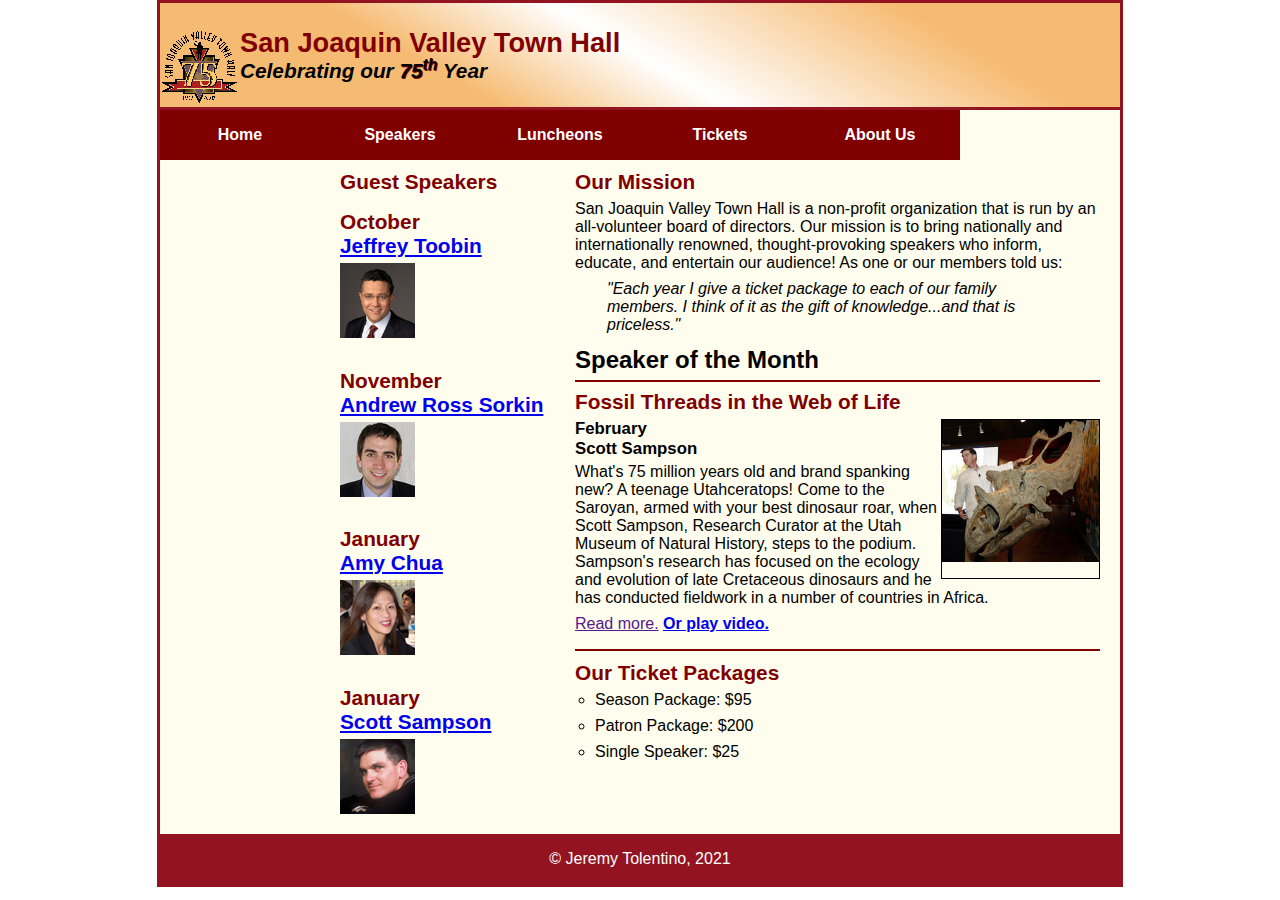
<file: index.html>
<!DOCTYPE html>
<html lang="en">

<head>
	<meta charset="utf-8">
	<title>San Joaquin Valley Town Hall</title>
	<link rel="shortcut icon" href="images/favicon.ico">
	<link rel="stylesheet" href="./styles/normalize.css">
	<link rel="stylesheet" href="./styles/main.css">
	<meta name="viewport" content="width=device-width, initial-scale=1.0">

	<link rel="stylesheet" href="styles/slicknav.css">
	<script src="https://code.jquery.com/jquery-2.1.3.min.js"></script>
	<script src="js/jquery.slicknav.min.js"></script>
	<script type="text/javascript">
		$(document).ready(function(){
			$('#nav_menu').slicknav({prependTo:"#mobile_menu"});
		});
	</script>

</head>

<body>
	<header>
		<img src = "images/town_hall_logo.gif" alt = "Town Hall Logo">

		<h2>San Joaquin Valley Town Hall</h2>
		<h3>Celebrating our <em class="shadow">75<sup>th</sup></em> Year</h3>
	</header>

	<nav id="mobile_menu">
	</nav>
	<ul id = "nav_menu">
		<li><a class="current" href = "index.html">Home</a></li>
		<li><a href = "index.html">Speakers</a></li>
		<li><a href = "index.html">Luncheons</a></li>
		<li><a href = "index.html">Tickets</a></li>
		<li id = "this_one">
			<a href = "index.html">About Us</a>
			<ul id = #sub_menu>
				<li><a href = "index.html">Our History</a></li>
				<li><a href = "index.html">Board of Directors</a></li>
				<li><a href = "index.html">Past Speakers</a></li>
				<li><a href = "index.html">Contact Information</a></li>
			</ul>
		</li>
	</ul>

	<main>
		<section>
			<h2>Our Mission</h2>

			<p>San Joaquin Valley Town Hall is a non-profit organization that is run by an all-volunteer board of directors. Our mission is to bring nationally and internationally renowned, thought-provoking speakers who inform, educate, and entertain our audience! As one or our members told us:</p>

			<blockquote>"Each year I give a ticket package to each of our family members. I think of it as the gift of knowledge...and that is priceless."</blockquote>


			<h1>Speaker of the Month</h1>
			<article>
				<h2>Fossil Threads in the Web of Life</h2>

				<img src = "images/sampson_dinosaur.jpg" alt = "Sampson & Dino Skull">

				<h3>February<br>
					Scott Sampson</h3>

				<p>What's 75 million years old and brand spanking new? A teenage Utahceratops! Come to the Saroyan, armed with your best dinosaur roar, when Scott Sampson, Research Curator at the Utah Museum of Natural History, steps to the podium. Sampson's research has focused on the ecology and evolution of late Cretaceous dinosaurs and he has conducted fieldwork in a number of countries in Africa.</p>

				<p><a href="">Read more.</a> <b> <a href = "media/sampson.swf" target="_blank">Or play video.</a></b></p>
			</article>

			<h2>Our Ticket Packages</h2>
			<ul>
				<li>Season Package: $95</li>
				<li>Patron Package: $200</li>
				<li>Single Speaker: $25</li>
			</ul>
		</section>

		<aside>
			<h2>Guest Speakers</h2>

			<h2>October<br>
				<a href = "speakers/toobin.html">Jeffrey Toobin</a></h2>
			<div>
				<img src = "images/toobin75.jpg" alt = "Jeffrey Toobin Image">
			</div>

			<h2>November<br>
				<a href = speakers/sorkin.html>Andrew Ross Sorkin</a></h2>
			<div>
				<img src = "images/sorkin75.jpg" alt = "Andrew Ross Sorkin Image">
			</div>

			<h2>January<br>
				<a href = speakers/chua.html>Amy Chua</a></h2>
			<div>
				<img src = "images/chua75.jpg" alt = "Amy Chua Image">
			</div>

			<h2>January<br>
				<a href = speakers/sampson.html>Scott Sampson</a></h2>
			<div>
				<img src = "images/sampson75.jpg" alt = "Scott Sampson Image">
			</div>
		</aside>
	</main>

	<footer>
		<p>	&#169; Jeremy Tolentino, 2021</p>
	</footer>
</body>
</html>
</file>
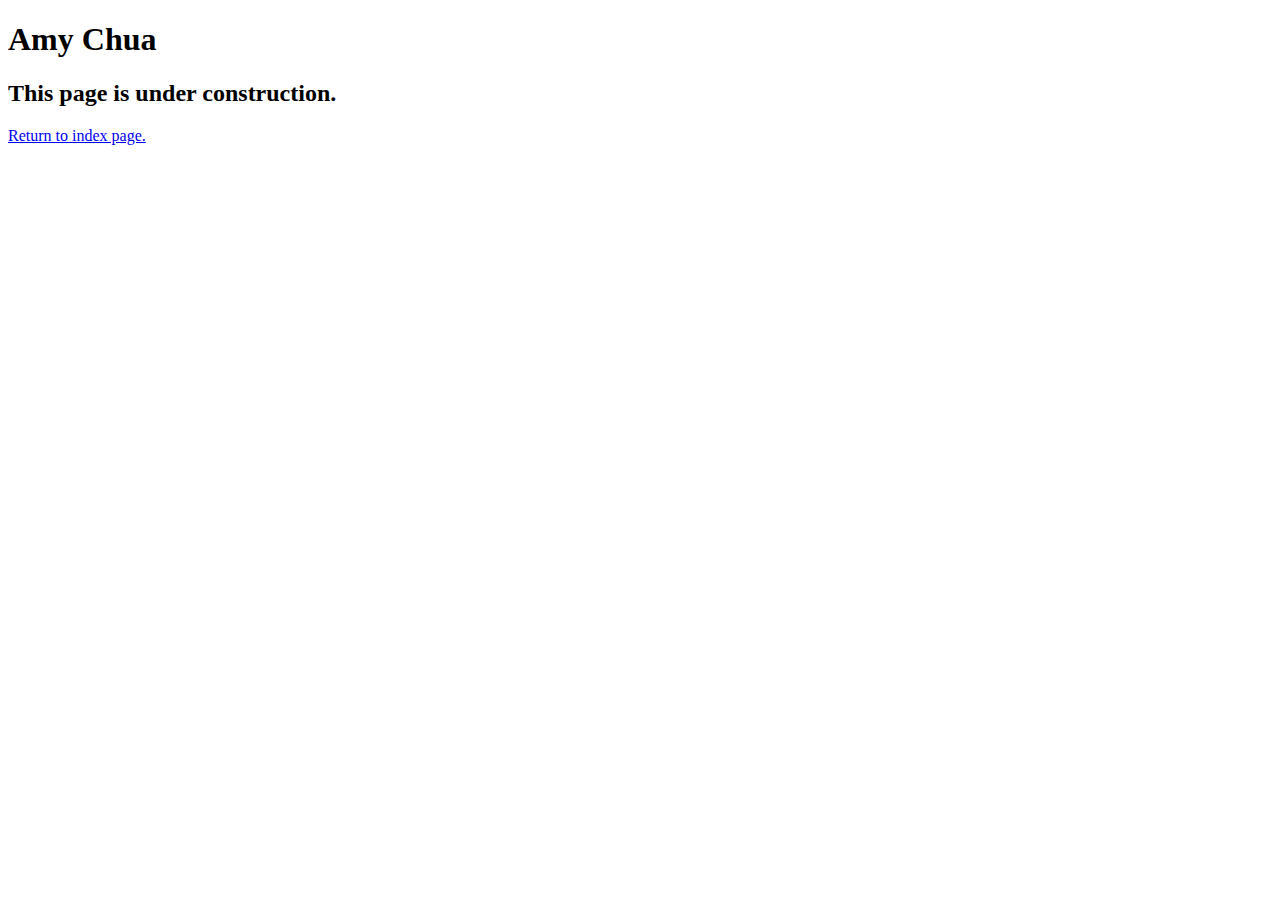
<file: speakers/chua.html>
<!DOCTYPE html>
<html lang="en">

<head>
	<meta charset="utf-8">
	<title>San Joaquin Valley Town Hall</title>
	<link rel="shortcut icon" href="/images/favicon.ico">
</head>

<body>
	<main>
		<h1>Amy Chua</h1>
		<h2>This page is under construction.</h2>
		<p><a href = "../index.html">Return to index page.</a></p>
	</main>
</body>

</html>
</file>
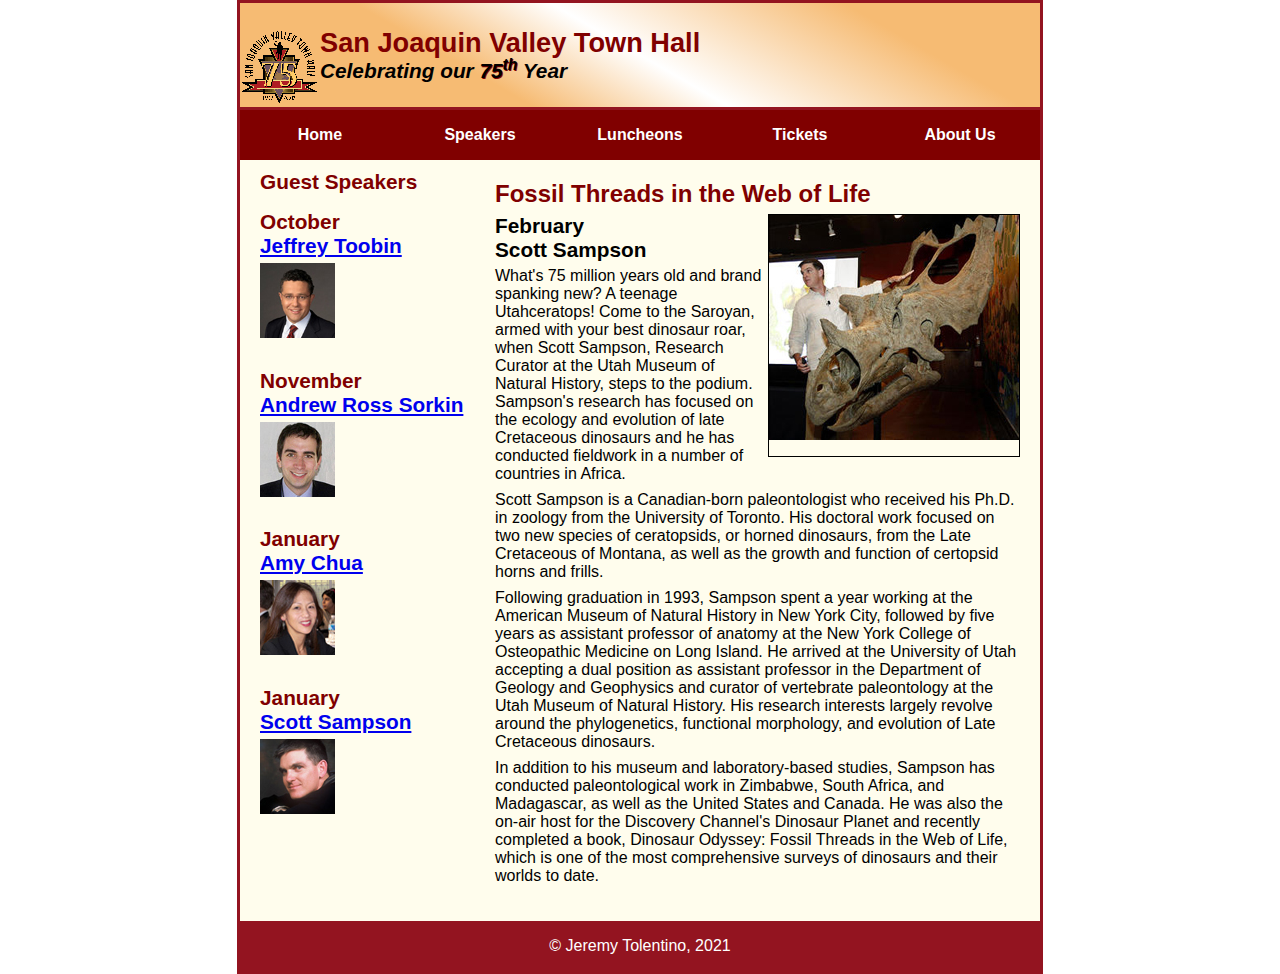
<file: speakers/sampson.html>
<!DOCTYPE html>
<html lang="en">

<head>
	<meta charset="utf-8">
	<title>San Joaquin Valley Town Hall</title>
	<link rel="shortcut icon" href="images/favicon.ico">
	<link rel="stylesheet" href="../styles/normalize.css">
	<link rel="stylesheet" href="../styles/speakers.css">
</head>

<body>
	<header>
		<img src = "images/town_hall_logo.gif" alt = "Town Hall Logo" height = "80">

		<h2>San Joaquin Valley Town Hall</h2>
		<h3>Celebrating our <em class="shadow">75<sup>th</sup></em> Year</h3>
	</header>

	<ul id = "nav_menu">
		<li><a class="current" href = "../index.html">Home</a></li>
		<li><a href = "../index.html">Speakers</a></li>
		<li><a href = "../index.html">Luncheons</a></li>
		<li><a href = "../index.html">Tickets</a></li>
		<li id = "this_one">
			<a href = "../index.html">About Us</a>
			<ul id = #sub_menu>
				<li><a href = "../index.html">Our History</a></li>
				<li><a href = "../index.html">Board of Directors</a></li>
				<li><a href = "../index.html">Past Speakers</a></li>
				<li><a href = "../index.html">Contact Information</a></li>
			</ul>
		</li>
	</ul>

	<main>
		<section>
			<article>
			<h1>Fossil Threads in the Web of Life</h1>

			<img src = "images/sampson_dinosaur.jpg" alt = "Sampson & Dino Skull">

				<h2>February<br>
					Scott Sampson</h2>


				<p>What's 75 million years old and brand spanking new? A teenage Utahceratops! Come to the
			Saroyan, armed with your best dinosaur roar, when Scott Sampson, Research Curator at the
			Utah Museum of Natural History, steps to the podium. Sampson's research has focused on the
			ecology and evolution of late Cretaceous dinosaurs and he has conducted fieldwork in a number
					of countries in Africa.</p>

			<p>Scott Sampson is a Canadian-born paleontologist who received his Ph.D. in zoology from the
			University of Toronto. His doctoral work focused on two new species of ceratopsids, or horned
			dinosaurs, from the Late Cretaceous of Montana, as well as the growth and function of certopsid
				horns and frills.</p>

			<p>Following graduation in 1993, Sampson spent a year working at the American Museum of Natural
			History in New York City, followed by five years as assistant professor of anatomy at the New
			York College of Osteopathic Medicine on Long Island. He arrived at the University of Utah
			accepting a dual position as assistant professor in the Department of Geology and Geophysics
			and curator of vertebrate paleontology at the Utah Museum of Natural History. His research
			interests largely revolve around the phylogenetics, functional morphology, and evolution of
				Late Cretaceous dinosaurs.</p>

			<p>In addition to his museum and laboratory-based studies, Sampson has conducted paleontological
			work in Zimbabwe, South Africa, and Madagascar, as well as the United States and Canada. He was
			also the on-air host for the Discovery Channel's Dinosaur Planet and recently completed a book,
			Dinosaur Odyssey: Fossil Threads in the Web of Life, which is one of the most
				comprehensive surveys of dinosaurs and their worlds to date.</p>
			</article>

		</section>

		<aside>
			<h2>Guest Speakers</h2>

			<h2>October<br>
				<a href = "toobin.html">Jeffrey Toobin</a></h2>
			<img src = "images/toobin75.jpg" alt = "Jeffrey Toobin Image">

			<h2>November<br>
				<a href = "sorkin.html">Andrew Ross Sorkin</a></h2>
			<img src = "images/sorkin75.jpg" alt = "Andrew Ross Sorkin Image">

			<h2>January<br>
				<a href = "chua.html">Amy Chua</a></h2>
			<img src = "images/chua75.jpg" alt = "Amy Chua Image">

			<h2>January<br>
				<a href = "sampson.html">Scott Sampson</a></h2>
			<img src = "images/sampson75.jpg" alt = "Scott Sampson Image">
		</aside>
	</main>

	<footer>
		<p>	&#169; Jeremy Tolentino, 2021</p>
	</footer>
</body>
</html>
</file>
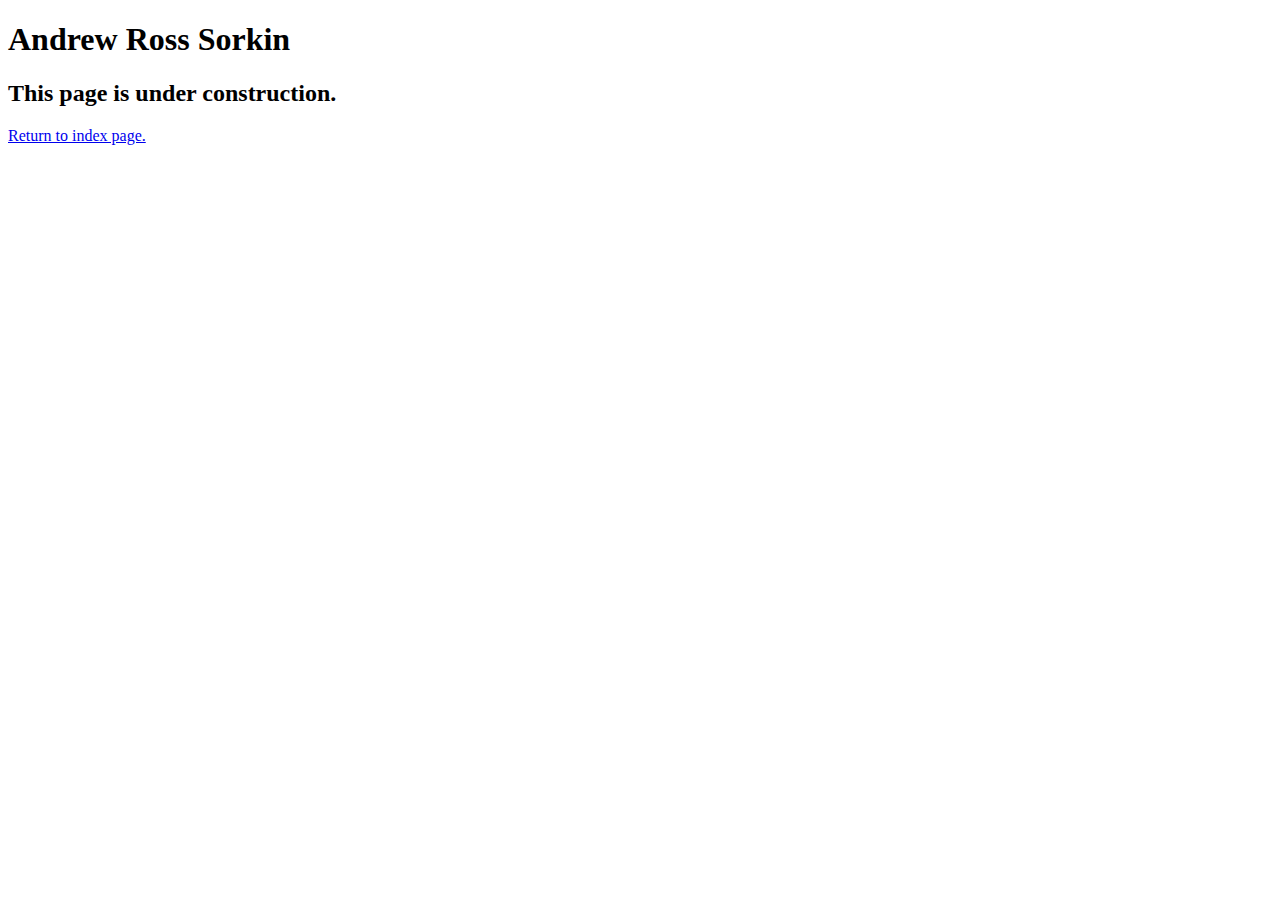
<file: speakers/sorkin.html>
<!DOCTYPE html>
<html lang="en">

<head>
	<meta charset="utf-8">
	<title>San Joaquin Valley Town Hall</title>
	<link rel="shortcut icon" href="images/favicon.ico">
</head>

<body>
	<main>
		<h1>Andrew Ross Sorkin</h1>
		<h2>This page is under construction.</h2>
		<p><a href = "../index.html">Return to index page.</a></p>
	</main>
</body>

</html>
</file>
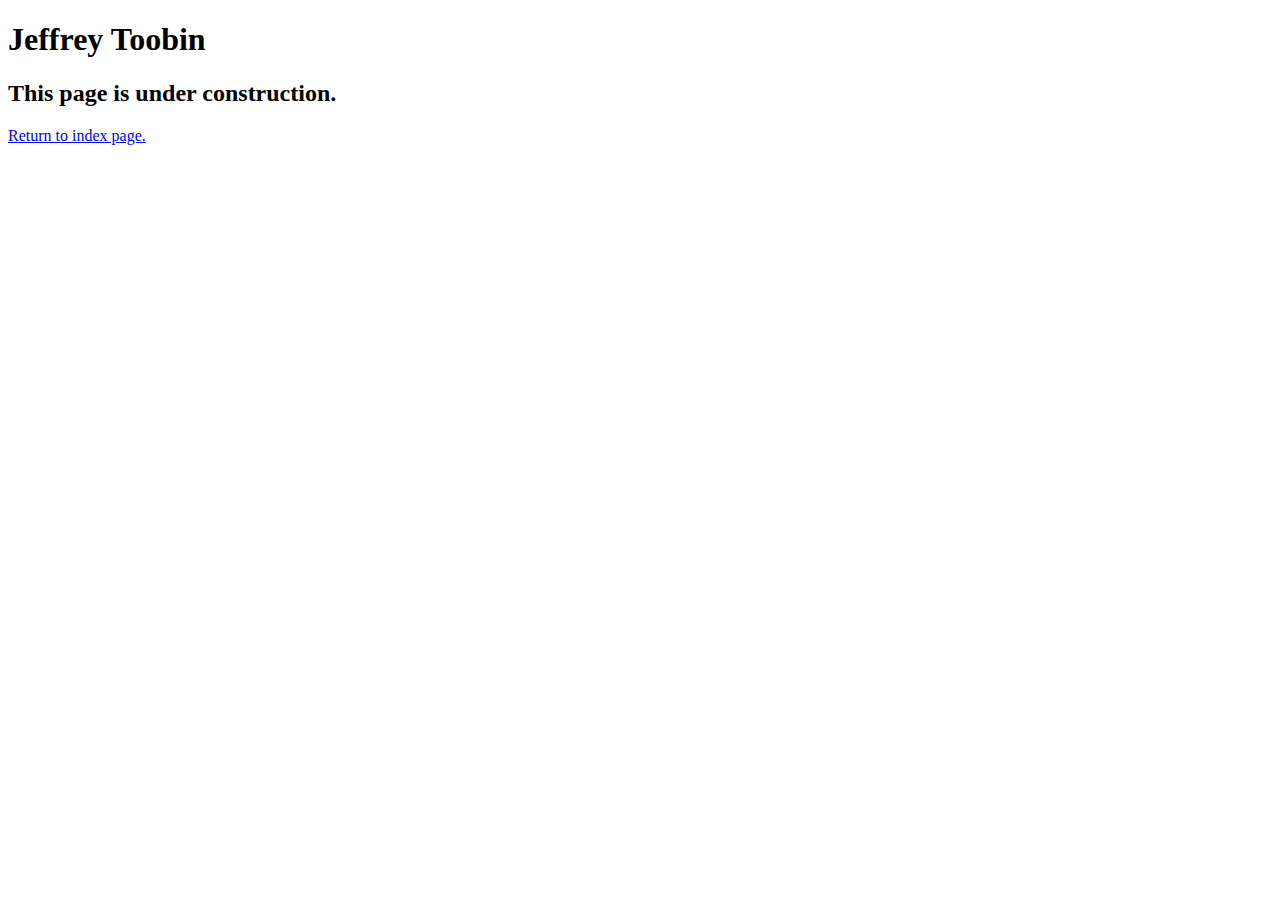
<file: speakers/toobin.html>
<!DOCTYPE html>
<html lang="en">

<head>
	<meta charset="utf-8">
	<title>San Joaquin Valley Town Hall</title>
	<link rel="shortcut icon" href="images/favicon.ico">
</head>

<body>
    <main>
	    <h1>Jeffrey Toobin</h1>
	    <h2>This page is under construction.</h2>
		<p><a href = "../index.html">Return to index page.</a></p>
    </main>
</body>

</html>
</file>
<file: styles/main.css>
/* the styles for the elements */
* {
	margin: 0;
	padding: 0;
}

main{

}

main h1{
	/*
	padding: .3em 0;

	 */
}
main h2{
	padding: .5em 0 0.25em;
}
main h3{
	padding: 0 0 .25em;
}
main img{
	padding: 0 0 1em;
}
main p{
	padding: 0 0 .5em;
}
main blockquote{
	padding: 0 2em;
	font-style: italic;
}
main ul{
	padding: 0 0 .25em 1.25em;
}
main li{
	padding: 0 0 .5em;
}

body {
	font-family: Arial, Helvetica, sans-serif;
    font-size: 100%;
	width: 99%;
	max-width: 960px;
	margin-top: 0;
	margin-bottom: 0;
	margin-left: auto;
	margin-right: auto;
	border: solid 3px #931420;
	background-color: #fffded;
}

html{
	background-color: white;
}

section{
	width: 54.6875%;
	float: right;
	padding-right: 20px;
	padding-left: 20px;
	padding-bottom: 20px;
}

aside{
	width: 22.3958333333%;
	float: right;
}

/* the styles for the nav menu */

/*  */
#nav_menu{
	list-style-type: none;
	padding: 0;
	margin: 0;
	position: relative;
}

#nav_menu li{
	float: left;
	width: 16.6666666667%;
}

#nav_menu li:hover{
	font-style: italic;
}

#nav_menu li a{
	display: block;
	width: 160px;
	text-align: center;
	padding-top: 1em;
	padding-bottom: 1em;
	text-decoration: none;
	background-color: #800000;
	color: white;
	font-weight: bold;
}

#nav_menu li a .current{
	color: yellow;
}


#\#sub_menu{
	list-style-type: none;
	display: none;
	position: absolute;
}

#\#sub_menu li {
	float: none;
}

#nav_menu #this_one:hover #\#sub_menu{
	display: block;
}

#nav_menu::after{

}

#mobile_menu { display: none; }

	/* the styles for the header */
header {
	border-bottom: solid 3px #931420;
	padding-top: 1.5em;
	padding-bottom: 1.5em;
	background-image: linear-gradient(30deg, #f6bb73 0%, #f6bb73 30%, white 50%, #f6bb73 80%, #f6bb73 100%) ;
}

header img {
	float: left;
}

header h2 {
	font-size: 170%;
	color: #800000;
	padding-right: 30px;
	padding-left: 30px;
}

header h3 {
	font-size: 130%;
	font-style: italic;
	padding-right: 30px;
	padding-left: 30px;
}

.shadow {
	text-shadow: 1px 1px #800000;
}
/* the styles for main*/
main {
	clear: left;
}

/* the styles for the section*/
section h1{
	font-size: 150%;
	padding-top: .5em;
	padding-bottom: .25em;
	margin-top: 0;
	margin-bottom: 0;
}

section h2{
	font-size: 130%;
	color: #800000;
}

section article{
	padding-top: .5em;
	padding-bottom: .5em;
	border-top: solid 2px #800000;
	border-bottom: solid 2px #800000;
}

article img{
	float: right;
	margin-top: auto;
	margin-bottom: auto;
	margin-left: auto;
	border: solid 1px black;
	max-width: 30%;
	min-width: 150px;
}

article h2{
	padding-top: 0;
}

article h3{
	font-size: 105%;
	padding-bottom: .25em;
}

section ul{
	list-style-type: circle;
}

/* the styles for the aside*/
aside h2{
	font-size: 130%;
	color: #800000;
}

aside h3{
	font-size: 105%;
	padding-bottom: .25em;
}

aside img{
	padding-bottom: 1em;
}

aside a:hover{
	font-style: italic;
}



/* the styles for the footer */
footer{
	text-align: center;
	color: white;
	background-color: #931420;
	padding-top: 1em;
	padding-bottom: 1em;
	clear: right;
}

/* media queries */

/* tablet portrait */
@media only screen and (max-width: 959px){
	section h1 {
		font-size: 135%;
	}

	section h2 {
		font-size: 120%;
	}

	aside h2 {
		font-size: 120%;

	}
}

/* phone landscape */
@media only screen and (max-width: 767px){
	header{
		margin: auto;
		text-align: center;
	}

	header img{
		float: none;
	}

	section{
		float: none;
		padding-right: 30px;
		padding-left: 30px;
	}

	aside{
		float: none;
		padding-right: 30px;
		padding-left: 30px;
	}

	#nav_menu{
		display: none;
	}

	#mobile_menu{
		display: block;
		background-color: #800000 !important;
	}
}
/* phone portrait */
@media only screen and (max-width: 479px){
	body{
		font-size: 90%;
	}
}
</file>
<file: styles/speakers.css>
/* the styles for the elements */
* {
	margin: 0;
	padding: 0;
}

main{

}

main h1{
	/*
	padding: .3em 0;

	 */
}
main h2{
	padding: .5em 0 0.25em;
}
main h3{
	padding: 0 0 .25em;
}
main img{
	padding: 0 0 1em;
}
main p{
	padding: 0 0 .5em;
}
main blockquote{
	padding: 0 2em;
	font-style: italic;
}
main ul{
	padding: 0 0 .25em 1.25em;
}
main li{
	padding: 0 0 .5em;
}

body {
	font-family: Arial, Helvetica, sans-serif;
    font-size: 100%;
	width: 800px;
	margin-top: 0;
	margin-bottom: 0;
	margin-left: auto;
	margin-right: auto;
	border: solid 3px #931420;
	background-color: #fffded;
}

html{
	background-color: white;
}

section{
	width: 525px;
	float: right;
	padding-right: 20px;
	padding-left: 20px;
	padding-bottom: 20px;
}

aside{
	width: 215px;
	float: right;
}
/* the styles for the header */
header{
	border-bottom: solid 3px #931420;
	padding-top: 1.5em;
	padding-bottom: 1.5em;
	background-image: linear-gradient(30deg, #f6bb73 0%, #f6bb73 30%, white 50%, #f6bb73 80%, #f6bb73 100%) ;
}

header img {
	float: left;
}

header h2 {
	font-size: 170%;
	color: #800000;
	padding-right: 30px;
	padding-left: 30px;
}

header h3 {
	font-size: 130%;
	font-style: italic;
	padding-right: 30px;
	padding-left: 30px;
}

.shadow {
	text-shadow: 1px 1px #800000;
}

#nav_menu{
	list-style-type: none;
	padding: 0;
	margin: 0;
	position: relative;
}

/* the styles for the nav_menu */
#nav_menu li{
	float: left;
}

#nav_menu li:hover{
	font-style: italic;
}

#nav_menu li a{
	display: block;
	width: 160px;
	text-align: center;
	padding-top: 1em;
	padding-bottom: 1em;
	text-decoration: none;
	background-color: #800000;
	color: white;
	font-weight: bold;
}

#nav_menu li a .current{
	color: yellow;
}

#\#sub_menu{
	list-style-type: none;
	display: none;
	position: absolute;
}

#\#sub_menu li {
	float: none;
}

#nav_menu #this_one:hover #\#sub_menu{
	display: block;
}

#nav_menu::after{

}

/* the styles for main*/
main {
	clear: left;
}

/* the styles for the section*/
section h1{
	font-size: 150%;
	padding-top: .5em;
	padding-bottom: .25em;
	margin-top: 0;
	margin-bottom: 0;
	color: #800000
}

section h2{
	font-size: 130%;
	color: black;
}

section article{
	padding-top: .5em;
	padding-bottom: .5em;

}

article img{
	float: right;
	margin-top: auto;
	margin-bottom: auto;
	margin-left: auto;
	border: solid 1px black;
}

article h2{
	padding-top: 0;
}

article h3{
	font-size: 105%;
	padding-bottom: .25em;
}

/* the styles for the aside*/
aside h2{
	font-size: 130%;
	color: #800000;
}

aside h3{
	font-size: 105%;
	padding-bottom: .25em;
}

aside img{
	padding-bottom: 1em;
}

aside a:hover{
	font-style: italic;
}

/* the styles for the footer */
footer{
	text-align: center;
	color: white;
	background-color: #931420;
	padding-top: 1em;
	padding-bottom: 1em;
	clear: right;
}
</file>
